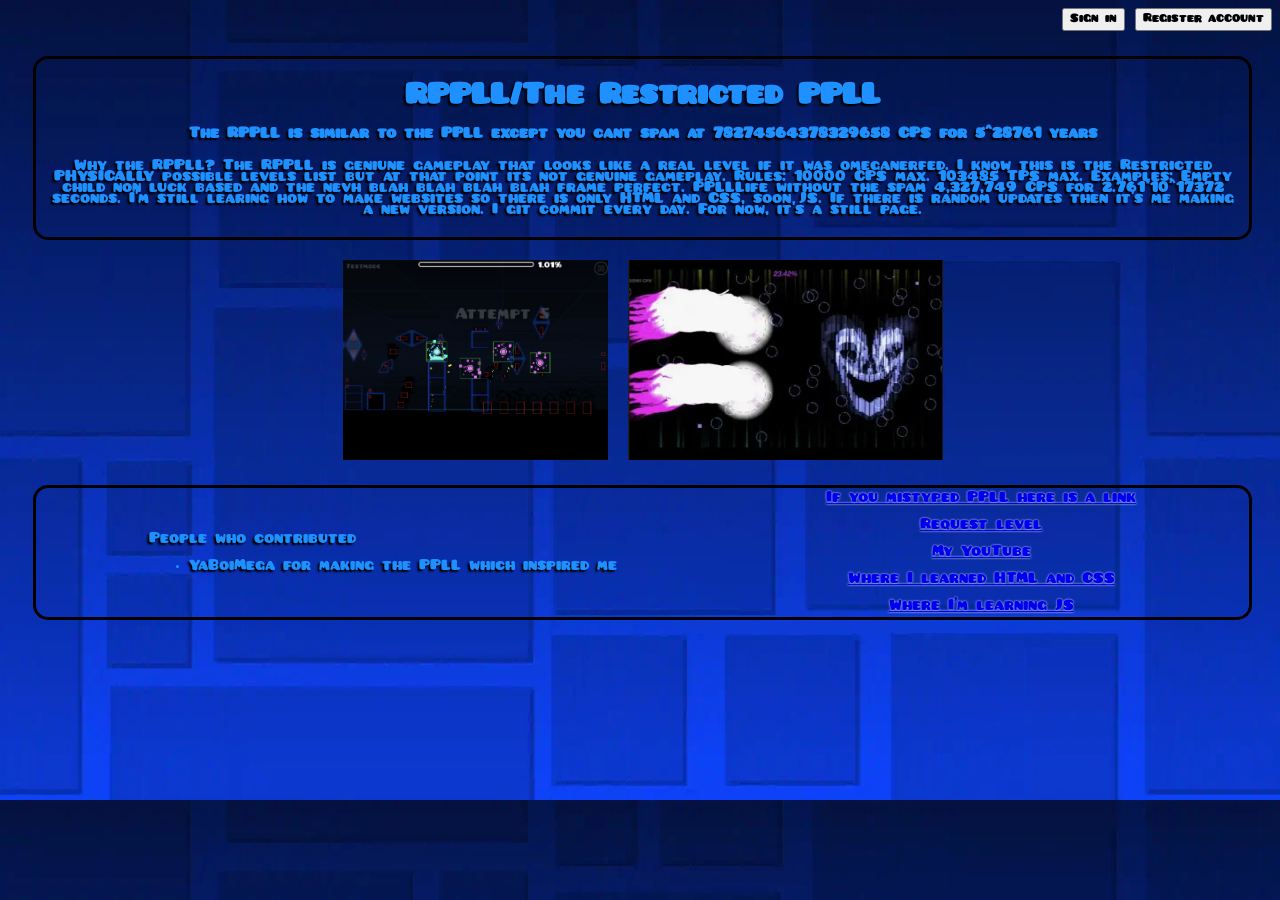
<file: index.html>
<!DOCTYPE html>
<html>
  <head>
    <title>The RPPLL</title>
    <link rel="stylesheet" href="styles.css"/>
    <meta charset="UTF-8"/>
    <meta name="viewport" content="width=device-width, initial-scale=1.0"/>
  </head>
  <body class="everything">
    <div class="logreg">
      <button>Register account</button>
      <button>Sign in</button>
    </div>
    <div class="text center">
      <h1>RPPLL/The Restricted PPLL</h1>
      <h4>The RPPLL is similar to the PPLL except you cant spam at 78274564378329658 CPS for 5^28761 years </h3>
      <p>Why the RPPLL? The RPPLL is geniune gameplay that looks like a real level if it was omeganerfed. I know this is the Restricted PHYSICALLY possible levels list but at that point its not genuine gameplay. Rules: 10000 CPS max. 103485 TPS max. Examples: Empty child non luck based and the nevh blah blah blah blah frame perfect. PPLLLife without the spam 4,327,749 CPS for 2.761*10^17372 seconds. I'm still learing how to make websites so there is only HTML and CSS, soon JS. If there is random updates then it's me making a new version. I git commit every day. For now, it's a still page.</p>
    </div>
    <div class="images">
      <img src="media/image.webp" alt="PPLLLife from GD, the real gameplay part.">
      <img src="media/image2.webp" alt="Empty child from GD, the spam part.">
    </div>
    <div class="text" id="flex-extension">
      <div>
        <p>People who contributed</p>
        <ul>
          <li>YaBoiMega for making the PPLL which inspired me</li>
        </ul>
      </div>
      <div class="center" id="contrast">
        <a href="https://www.scribd.com/document/917995391/The-Hardest-Physically-Possible-Levels-List" target="_blank">If you mistyped PPLL here is a link</a>
        <p></p>
        <a href="request-level.html" target="_blank">Request level</a>
        <p></p>
        <a href="https://www.youtube.com/@Spacecase001" target="_blank">My YouTube</a>
        <p></p>
        <a href="https://www.youtube.com/watch?v=a_iQb1lnAEQ" target="_blank">Where I learned HTML and CSS</a>
        <p></p>
        <a href="https://www.youtube.com/watch?v=lfmg-EJ8gm4&t=1411s" target="_blank">Where I'm learning JS</a>
      </div>
    </div>
  </body>
</html>
</file>
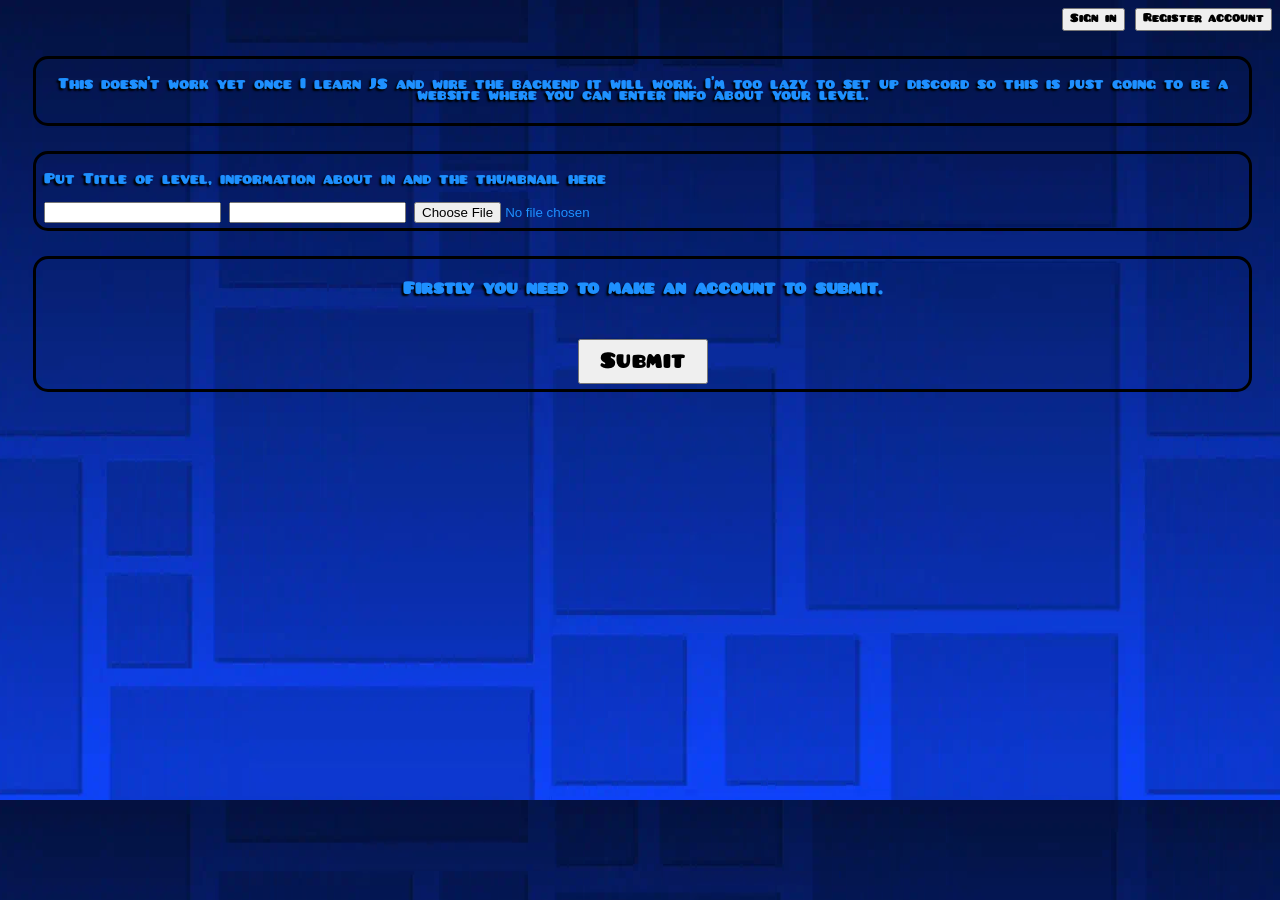
<file: request-level.html>
<!DOCTYPE html>
<html>
	<head>
		<meta charset="UTF-8"/>
    <meta name="viewport" content="width=device-width, initial-scale=1.0"/>
		<title>Request level</title>
    <link rel="stylesheet" href="styles.css"/>
	</head>
	<body class="everything">
		<div class="logreg">
			<button>Register account</button>
			<button>Sign in</button>
		</div>
		<div class="text center">
			<p>This doesn't work yet once I learn JS and wire the backend it will work. I'm too lazy to set up discord so this is just going to be a website where you can enter info about your level.</p>
		</div>
		<div class="text" id="flex-extension2 header">
			<p>Put Title of level, information about in and the thumbnail here</p>
  		<input type="text">
  		<input type="text">
  		<input type="file" accept="image/*"> 
		</div>
		<div class="text" id="flex-extension3">
			<h3>Firstly you need to make an account to submit.</h3>
			<button class="btn">Submit</button>
		</div>
	</body>
</html>
</file>
<file: styles.css>
.text {
  font-weight: 400;
  padding: 5px 8px;
  margin: 25px 20px 0 20px;
  width: auto;
  border: 3px solid black;
  border-radius: 15px;
  text-shadow: -2px 2px 2px black;
}
#flex-extension {
  display: flex;
  flex-direction: row; 
  justify-content: space-around;
  align-items: center; 
}
#flex-extension2 {
  display: flex;
  flex-direction: row; 
  justify-content: center;
  align-items: center; 
  gap: 7px;
}
#flex-extension3 {
  display: flex;
  flex-direction: column; 
  justify-content: center;
  align-items: center; 
  gap: 0px;
}
#contrast {
  text-shadow: 0 0 2px whitesmoke;
}
.images {
  margin: 20px 20px 0 20px;
  gap: 20px;  
  display: flex;
  flex-direction: row; 
  justify-content: center;
  align-items: center; 
}
.images img{
  width: auto;
  max-width: 100%;
  height: 200px;
}
.center {
  text-align: center;
}
.btn {
  margin: 25px auto 0 auto;
  width: 130px;
  height: 45px;
  display: block;
  font-size: x-large;
  font-family: inherit;
}
.logreg{
  display: flex;
  flex-direction: row-reverse;
  justify-content: end;
  align-items: end;
  gap: 10px;
}
.logreg button{
  font-family: "Pusab", sans-serif;
  width: auto;
  height: 23px;
  font-size: small;
}
.logreg button:hover  {
  background: #CCCCCC;
  font-size: medium;
}
@font-face {
  font-family: Pusab;
  src: url(PUSAB.otf);
}
.everything {
  background: url(media/background.webp);
  background-size: cover;
  color: dodgerblue;
  padding-left: 5px;
  font-family: "Pusab", sans-serif;
}
</file>
